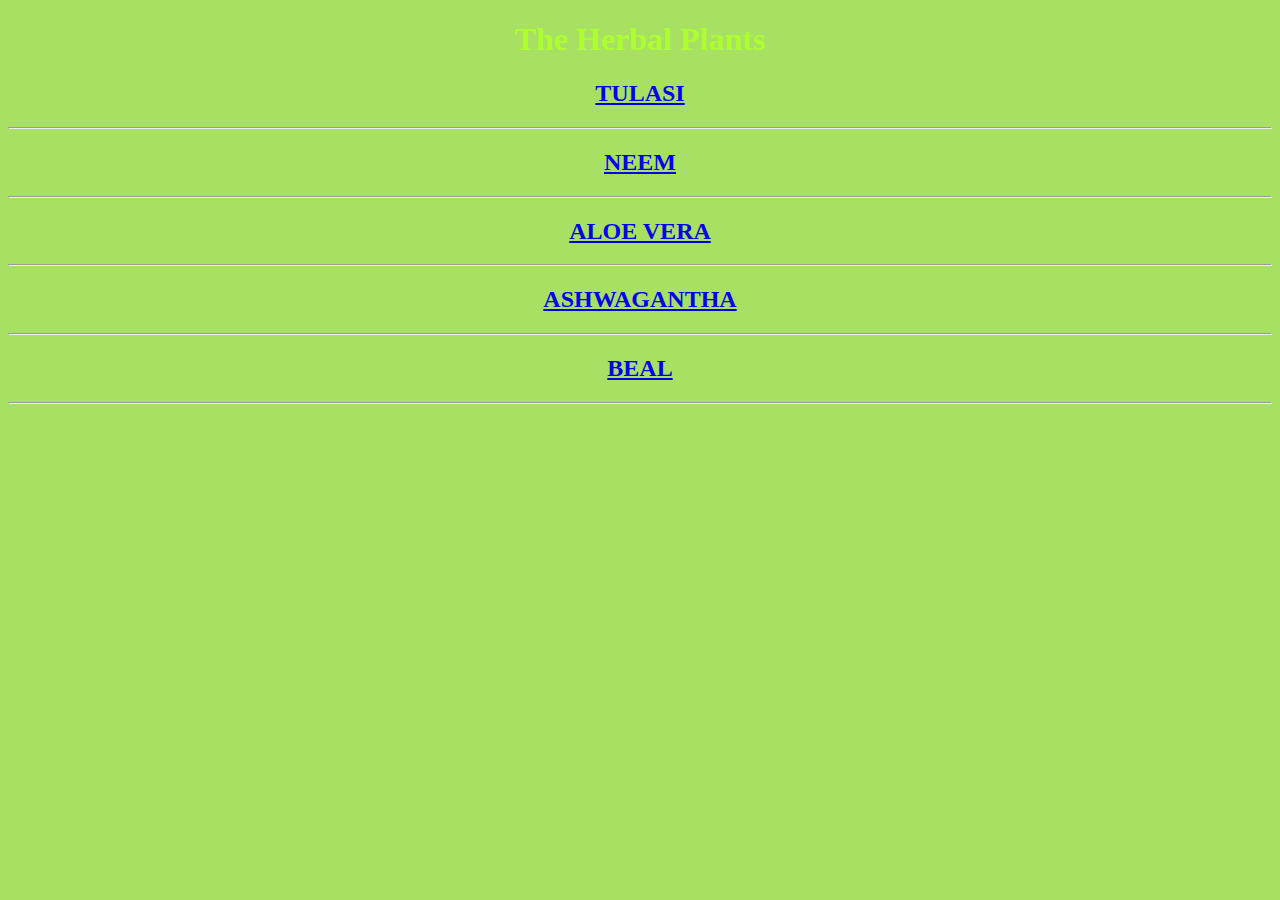
<file: Code/plant-detail.html>
<!DOCTYPE html>
<html lang="en">
<head>
    <meta charset="UTF-8">
    <meta name="viewport" content="width=device-width, initial-scale=1.0">
    <title>Plant Details - Virtual Herbal Garden</title>
    <link href="https://fonts.googleapis.com/css2?family=Poppins:wght@300;400;600&display=swap" rel="stylesheet">
    <link rel="stylesheet" href="styles1.css">
    
</head>
<body>
   
        <center>
        <h1>The Herbal Plants </h1>
        </center>
    </header>
    <center>
    <a href="file:///C:/Users/jeeva/Documents/GitHub/HerbiCraft/public/plants/Ocimum-tenuiflorum.html" id="1"><h2>TULASI</h2></a><hr>

    <a href="file:///C:/Users/jeeva/Documents/GitHub/HerbiCraft/public/plants/Azadirachta-indica.html" id="2"><h2>NEEM</h2></a><hr>

    <a href="file:///C:/Users/jeeva/Documents/GitHub/HerbiCraft/public/plants/Aloe-barbadensis-miller.html" id="3"><h2>ALOE VERA</h2></a><hr>

    <a href="file:///C:/Users/jeeva/Documents/GitHub/HerbiCraft/public/plants/Withania-somnifera.html" id="4"><h2>ASHWAGANTHA</h2></a><hr>

    <a href="file:///C:/Users/jeeva/Documents/GitHub/HerbiCraft/public/plants/Aegle-marmelos.html" id="5"><h2>BEAL</h2></a><hr>

    </center>

    </section>
     <script src="main.js"></script>

</body>
</html>
</file>
<file: Code/styles1.css>
body{
    background-color: #a8e063;
}

h1{
    color: greenyellow;
}
</file>
